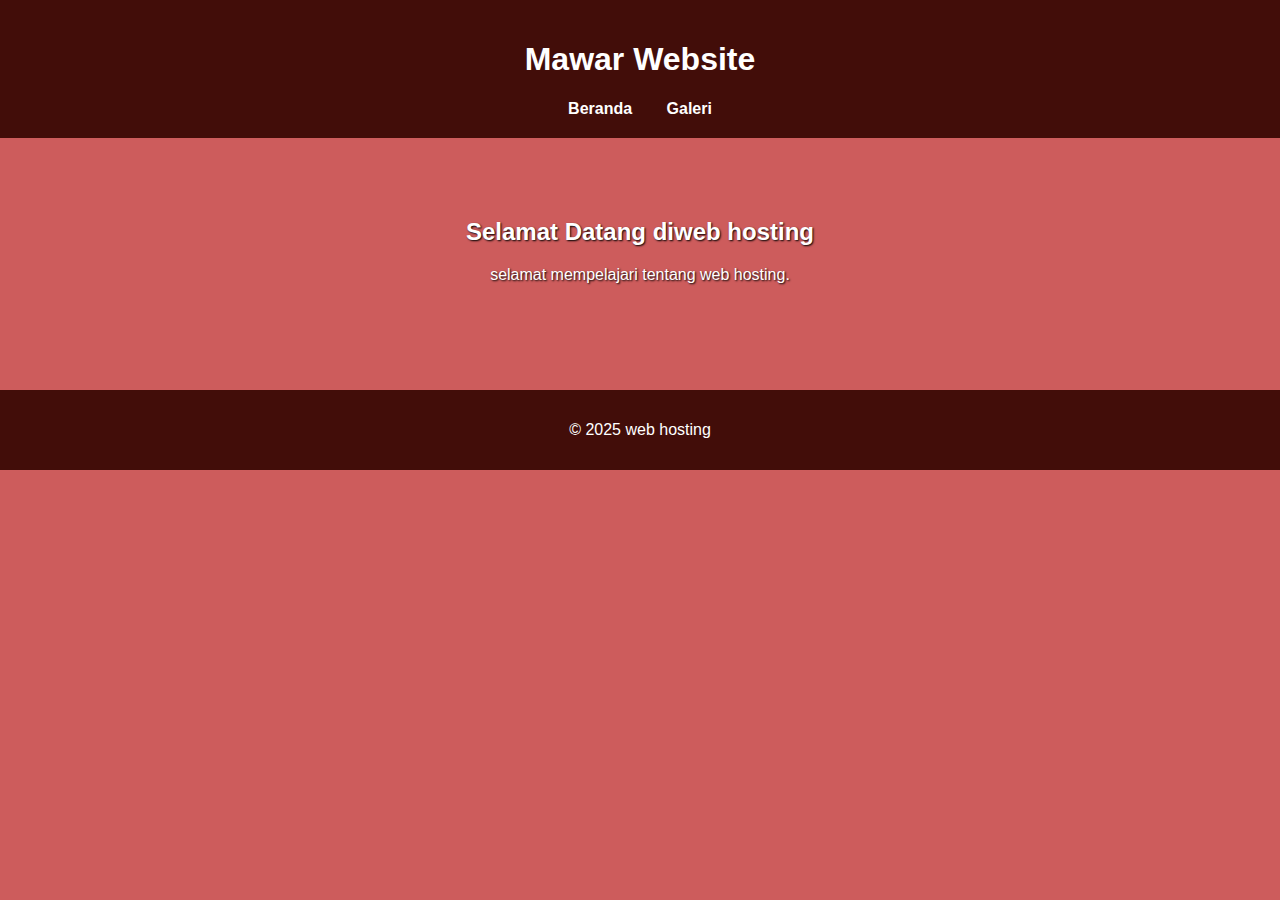
<file: index.html>
<!DOCTYPE html>
<html lang="id">
<head>
  <meta charset="UTF-8">
  <meta name="viewport" content="width=device-width, initial-scale=1">
  <title>web hosting</title>
  <link rel="stylesheet" href="style.css">
</head>
<body>
  <header>
    <h1>Mawar Website</h1>
    <nav>
      <a href="index.html">Beranda</a>
      <a href="galeri.html">Galeri</a>
    </nav>
  </header>

  <main>
    <section class="hero">
      <h2>Selamat Datang diweb hosting</h2>
      <p>selamat mempelajari tentang web hosting.</p>
    </section>
  </main>

  <footer>
    <p>&copy; 2025 web hosting</p>
  </footer>
</body>
</html>
</file>
<file: style.css>
body {
  margin: 0;
  font-family: 'Segoe UI', sans-serif;
  background-color: #cd5c5c;
  color: #ffffff;
}

header {
  background-color: #420d09;
  color: white;
  padding: 20px;
  text-align: center;
}

nav {
  margin-top: 10px;
}

nav a {
  color: white;
  margin: 0 15px;
  text-decoration: none;
  font-weight: bold;
}

nav a:hover {
  text-decoration: underline;
}

.hero {
  text-align: center;
  padding: 60px 20px;
  background: url('https://source.unsplash.com/1200x400/?rose') no-repeat center center;
  background-size: cover;
  color: white;
  text-shadow: 1px 1px 2px black;
}

.gallery {
  display: flex;
  justify-content: center;
  gap: 15px;
  flex-wrap: wrap;
  padding: 20px;
}

.gallery img {
  border: 5px solid #cd5c5c;
  border-radius: 10px;
  width: 300px;
  height: 200px;
  object-fit: cover;
}

footer {
  text-align: center;
  padding: 15px;
  background-color: #420d09;
  color: white;
  margin-top: 30px;
}
</file>
